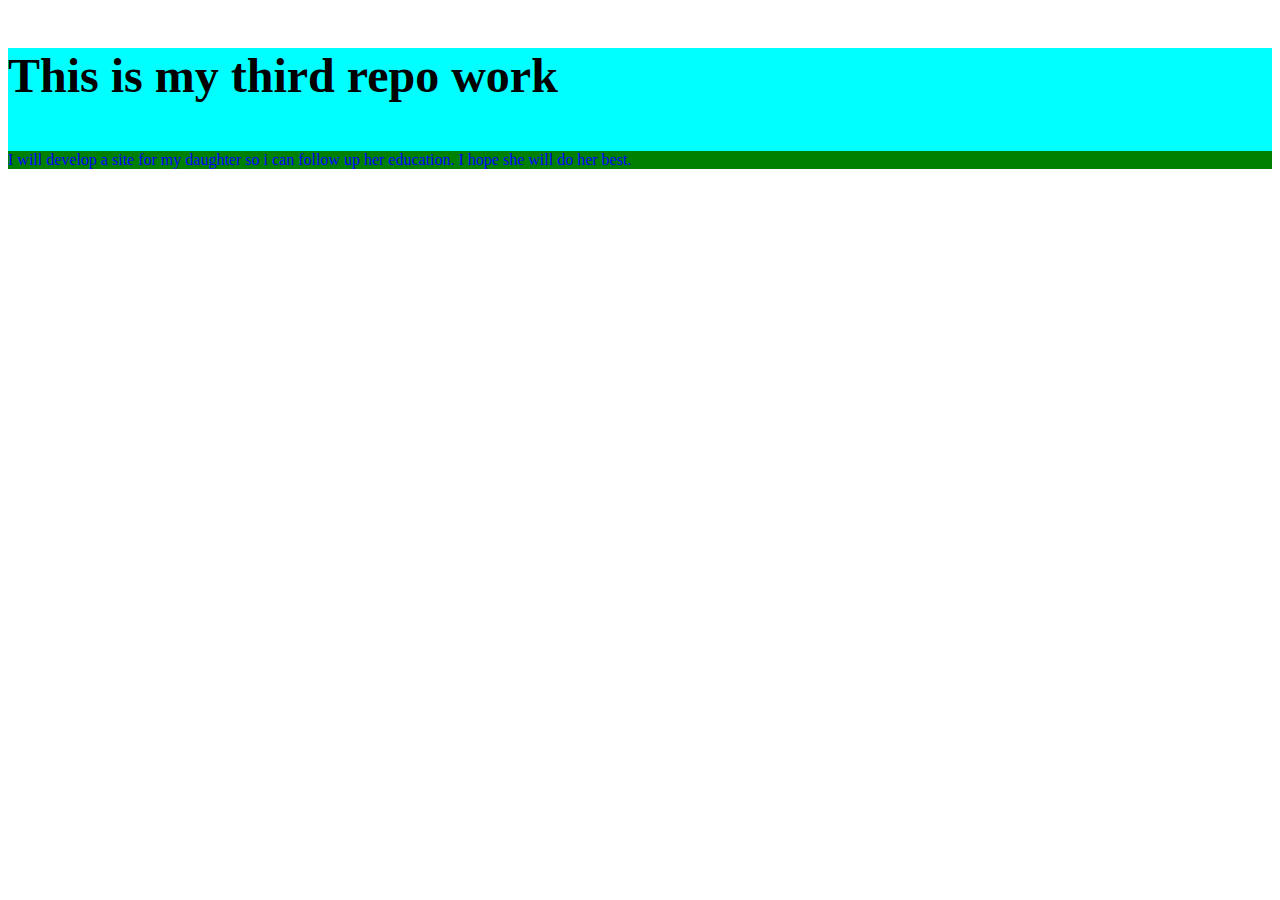
<file: index.html>
<!DOCTYPE html>
<html lang="en">
<head>
    <meta charset="UTF-8">
    <meta http-equiv="X-UA-Compatible" content="IE=edge">
    <meta name="viewport" content="width=device-width, initial-scale=1.0">
    <title>My third repo</title>
    <link rel="stylesheet" href="css/style.css">
</head>
<body>
    <div>
        <h3>This is my third repo work</h3>
        <p>I will develop a site for my daughter so i can follow up her education. I hope she will do her best.</p>
    </div>
</body>
</html>
</file>
<file: css/style.css>
p  {
    color: blue;
    background-color: green;
}

div{
    background-color: cyan;
}

h3 {
    font-size: 3em
}
</file>
